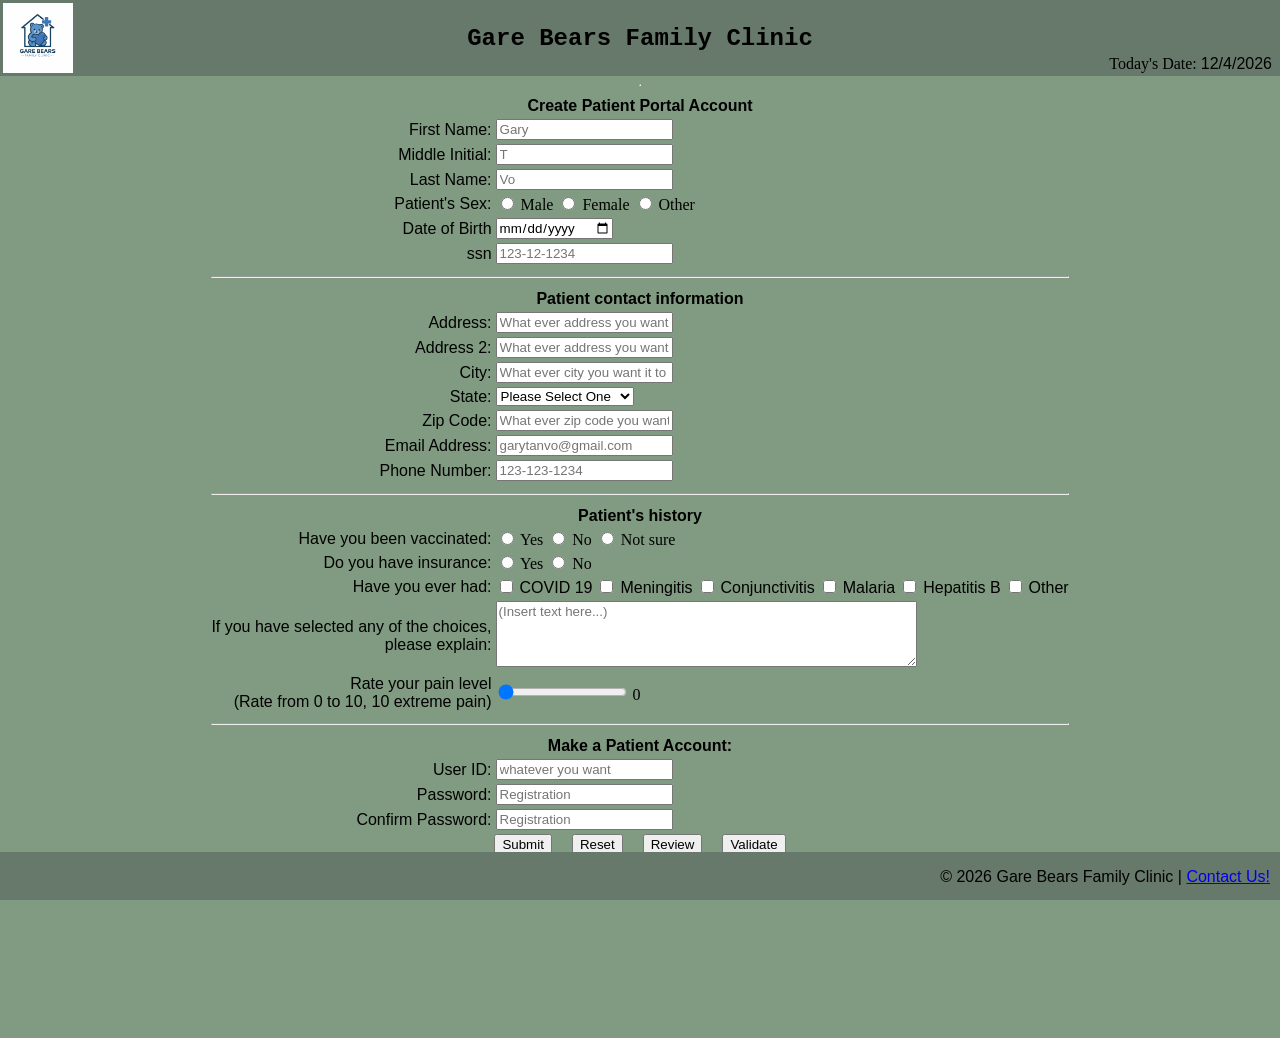
<file: index.html>
<!DOCTYPE html>
<!-- 
    Author: Gary Vo
    Date created: 03/25/26
    Date last edited: 03/25/26
    Version: 1.0
    Description: Homework 3 HTML Form
-->
<html lang="en">
    <head>
        <link rel="stylesheet" href="hw3.css"> <!-- links to css file-->

        <!--displays text in the browser's tab-->
        <title>New Patient Registration | Gare Bears Inc</title>
    </head>
    <body>
        <header>
            <table width="100%">
                <tr>
                    <td valign="top" align="left" width="20%">
                        <div class="image">
                            <img align="center" src="GareBears.png" alt="Gare Bears Logo" width="70px" id="logo"/>                
                        </div>
                    </td>

                    <td>
                        <h2>Gare Bears Family Clinic</h2>
                    </td>

                    <td valign="bottom" align="right" width="20%">
                        Today's Date: <span id="today"></span>
                    </td>
                </tr>
            </table>
        </header>
<hr>
<!--Form starts here-->
<form action="thankyou.html">
    <center>
        <div class="format">
            <table>
                <tr>
                    <th colspan="4"> Create Patient Portal Account</th>
                </tr>
                <!--patient's information section of form starts here-->

                <!--Patient's name F M L-->
                <tr>
                    <td class="td1"><label for="fname">First Name:</label></td>
                    <td>
                        <input type="text"
                        name="fname"
                        id="fname"
                        minlength="1"
                        maxlength="30"
                        title="Letters, dashes, and apostrophes only"
                        pattern="['a-zA-Z']{1-30}"
                        onblur="validateFname()"
                        placeholder="Gary"
                        />
                        <br>
                        <span class="error" id="fname-error"></span>
                    </td>
                </tr>
                <tr>
                    <td class="td1"><label for="mname">Middle Initial:</label></td>
                    <td>
                        <input type="text"
                        name="mname"
                        id="mname"
                        minlength="0"
                        maxlength="1"
                        title="Letters only"
                        pattern="['a-zA-Z']{0-1}"
                        onblur="validateMname()"
                        placeholder="T"
                        />
                        <br>
                        <span class="error" id="mname-error"></span>
                    </td>
                </tr>
                <tr>
                    <td class="td1"><label for="lname">Last Name:</label></td>
                    <td>
                        <input type="text"
                        name="lname"
                        id="lname"
                        minlength="1"
                        maxlength="30"
                        title="Letters, dashes, and apostrophes only"
                        pattern="['a-zA-Z']{1-30}"
                        onblur="validateLname()"
                        required
                        placeholder="Vo"
                        />
                        <br>
                        <span class="error" id="lname-error"></span>
                    </td>
                </tr>

                <!--Gender or sex-->

                <tr>
                    <td class="td1"><label for="psex">Patient's Sex:</label></td>
                    <td>
                        <input
                        type="radio"
                        id="s1"
                        name="psex"
                        value="male"
                        />
                        Male

                        <input
                        type="radio"
                        id="s2"
                        name="psex"
                        value="female"
                        />
                        Female

                        <input
                        type="radio"
                        id="s3"
                        name="psex"
                        value="other"
                        />
                        Other
                    </td>
                </tr>

                <!--date of birth-->

                <tr>
                <td class="td1"><label for="dob">Date of Birth</label></td>
                    <td>
                        <input
                        type="date"
                        id="dob"
                        name="dob"
                        onblur="validateDob()"
                        />
                        <br>
                        <span class="error" id="dob-error"></span>
                    </td>
                </tr>

                <tr>
                    <td class="td1"label for="ssn">ssn</label></td>
                    <td>
                        <input
                        type="password"
                        minlength="11"
                        maxlength="11"
                        name="ssn"
                        id="ssn"
                        required
                        title="Numbers only"
                        placeholder="123-12-1234"
                        onblur="validateSsn()"
                        />
                        <br>
                        <span class="error" id="ssn-error"></span>
                    </td>
                </tr>

                <tr>
                    <th colspan="4"><hr></th> <!--This makes a line allowing it to be more organized-->
                </tr>

                <tr>
                    <th colspan="4"> Patient contact information</th>
                </tr>

                <!--Address-->

                <tr>
                    <td class="td1"><label for="address1">Address:</label></td>
                    <td>
                        <input type="text"
                        name="address1"
                        id="address1"
                        minlength="2"
                        maxlength="30"
                        title="Letters, dashes, apostrophes only"
                        required
                        placeholder="What ever address you want it to show DO NOT DO YOUR OWN ADDRESS"
                        onblur="validateAddress1()"
                        />
                        <br>
                        <span class="error" id="address1-error"></span>
                    </td>
                </tr>

                <tr>
                    <td class="td1"><label for="address2">Address 2:</label></td>
                    <td>
                        <input type="text"
                        name="address2"
                        id="address2"
                        maxlength="30"
                        title="Please enter your address line 2"
                        required
                        placeholder="What ever address you want it to show DO NOT DO YOUR OWN ADDRESS"
                        />
                    </td>
                </tr>

                <tr>
                    <td class="td1"><label for="city">City:</label></td>
                    <td>
                        <input type="text"
                        name="city"
                        id="city"
                        minlength="1"
                        maxlength="30"
                        title="Please enter your city"
                        required
                        placeholder="What ever city you want it to show"
                        onblur="validateCity()"
                        />
                    <br>
                    <span class="error" id="city-error"></span>
                    </td>
                </tr>

                <!--All the states including DC and PR-->
                <tr>
                    <td class="td1"><label for="state">State:</label></td>
                        <td>
                            <select>                                
                                <option selected disabled>Please Select One</option>
                                <option value="AL">Alabama</option>
                                <option value="AK">Alaska</option>
                                <option value="AZ">Arizona</option>
                                <option value="AR">Arkansas</option>
                                <option value="CA">California</option>
                                <option value="CO">Colorado</option>
                                <option value="CT">Connecticut</option>
                                <option value="DE">Delaware</option>
                                <option value="DC">District of Columbia</option>
                                <option value="FL">Florida</option>
                                <option value="GA">Georgia</option>
                                <option value="GU">Guam</option>	
                                <option value="HI">Hawaii</option>	
                                <option value="ID">Idaho</option>	
                                <option value="IL">Illinois</option>	
                                <option value="IN">Indiana</option>	
                                <option value="IA">Iowa</option>	
                                <option value="KS">Kansas</option>	
                                <option value="KY">Kentucky</option>	
                                <option value="LA">Louisiana</option>	
                                <option value="ME">Maine</option>	
                                <option value="MD">Maryland</option>	
                                <option value="MA">Massachusetts</option>	
                                <option value="MI">Michigan</option>	
                                <option value="MN">Minnesota</option>	
                                <option value="MS">Mississippi</option>	
                                <option value="MO">Missouri</option>
                                <option value="MT">Montana</option>
                                <option value="NE">Nebraska</option>
                                <option value="NV">Nevada</option>	
                                <option value="NH">New Hampshire</option>	
                                <option value="NJ">New Jersey</option>	
                                <option value="NM">New Mexico</option>	
                                <option value="NY">New York</option>	
                                <option value="NC">North Carolina</option>	
                                <option value="ND">North Dakota</option>	
                                <option value="OH">Ohio</option>	
                                <option value="OK">Oklahoma</option>	
                                <option value="OR">Oregon</option>	
                                <option value="PA">Pennsylvania</option>	
                                <option value="PR">Puerto Rico</option>	
                                <option value="RI">Rhode Island</option>	
                                <option value="SC">South Carolina</option>	
                                <option value="SD">South Dakota</option>	
                                <option value="TN">Tennessee</option>	
                                <option value="TX">Texas</option>	
                                <option value="UT">Utah</option>	
                                <option value="VT">Vermont</option>	
                                <option value="VA">Virginia</option>	
                                <option value="WA">Washington</option>	
                                <option value="WV">West Virginia</option>	
                                <option value="WI">Wisconsin</option>	
                                <option value="WY">Wyoming</option>	
                            </select>
                        </td>
                </tr>

                <tr>
                     <td class="td1"><label for="zcode">Zip Code:</label></td>
                        <td>
                            <input type="text"
                            name="zcode"
                            id="zcode"
                            maxlength="5"
                            pattern="[0-9]{5}"
                            title="Numbers only"
                            required
                            placeholder="What ever zip code you want it to show"
                            onblur="validateZcode()"
                            />
                            <br>
                            <span class="error" id="zcode-error"></span>
                        </td>
                    </tr>

                    <tr>
                        <td class="td1"><label for="email">Email Address:</label></td>
                            <td>
                                <input type="text"
                                name="email"
                                id="email"
                                maxlength="30"
                                required
                                title="Please enter your email"
                                placeholder="garytanvo@gmail.com"
                                pattern="[a-z0-9._%+-]+@[a-z0-9.-]+\.[a-z]{2,20}$"
                                onblur="validateEmail()"
                                />
                                <br>
                                <span class="error" id="email-error"></span>
                            </td>
                    </tr>

                    <tr>
                        <td class="td1"><label for="phonenum">Phone Number:</label></td>
                            <td>
                                <input type="text"
                                name="phonenum"
                                id="phonenum"
                                pattern="[0-9]{3}-[0-9]{3}-[0-9]{4}"
                                required
                                maxlength="30"
                                title="Please enter your phone number"
                                required
                                placeholder="123-123-1234"
                                onblur="validatePhonenum()"
                                />
                                <br>
                                <span class="error" id="phonenum-error"></span>
                            </td>
                    </tr>

                    <tr>
                        <th colspan="4"><hr></th> <!--This makes a line allowing it be more organized-->
                    </tr>

                    <!--Patient background-->

                    <tr>
                        <th colspan="4">Patient's history</th>
                    </tr>

                    <tr>
                        <td class="td1"label for="vacc">Have you been vaccinated:<label></td>
                        <td>
                            <input
                            type="radio"
                            id="v1"
                            name="vacc"
                            value="Yes"
                            />
                            Yes

                            <input
                            type="radio"
                            id="v2"
                            name="vacc"
                            value="No"
                            />
                            No

                            <input
                            type="radio"
                            id="v3"
                            name="vacc"
                            value="Not sure"
                            />
                            Not sure
                        </td>
                    </tr>

                    <tr>
                        <td class="td1"label for="insur">Do you have insurance:<label></td>
                        <td>
                            <input
                            type="radio"
                            id="i1"
                            name="insur"
                            value="Yes"
                            />
                            Yes

                            <input
                            type="radio"
                            id="i2"
                            name="insur"
                            value="No"
                            />
                            No
                        </td>
                    </tr>

                    <tr>
                        <td class="td1"label for="pat_hist">Have you ever had:<label></td>
                        <td>
                            <input type="checkbox" id="option1" value="COVID 19"/>
                            <label for="COVID 19">COVID 19</label>

                            <input type="checkbox" id="option2" value="meningitis"/>
                            <label for="meningitis">Meningitis</label>

                            <input type="checkbox" id="option3" value="conjunctivitis"/>
                            <label for="conjunctivitis">Conjunctivitis</label>

                            <input type="checkbox" id="option4" value="Malaria"/>
                            <label for="Malaria">Malaria</label>

                            <input type="checkbox" id="option5" value="hepatitis B"/>
                            <label for="hepatitis B">Hepatitis B</label>

                            <input type="checkbox" id="option6" value="Other"/>
                            <label for="Other">Other</label>
                    </tr>

                    <tr>
                        <td class="td1" align="right">
                            <label  for="notes">If you have selected any of the choices, <br> please explain:</label>
                        </td>
                        <td>
                            <textarea
                            rows="4"
                            cols="50"
                            maxlength="500"
                            id="notes"
                            name="notes"
                            title="Please write a description of the symptoms you are experiencing"
                            placeholder="(Insert text here...)"
                            ></textarea>
                            <span id="description_text"></span>
                        </td>
                    </tr>

                    <!--Slider HTML Coding-->
                    <tr>
                        <td  class="td1"><label for="range">Rate your pain level<br/>(Rate from 0 to 10, 10 extreme pain)</label></td>
                        <td>
                            <input
                            type="range"
                            name="range"
                            id="range"
                            min="0"
                            max="10"
                            value= 0
                            />
                            <span id="range-slider"></span>
                        </td>
                    </tr>

                    <tr>
                        <th colspan="4"><hr></th> <!--Webpage splitter-->
                    </tr>

                    <!--Patient login information-->
                    <tr>
                        <th colspan="4">Make a Patient Account:</th>
                    </tr>

                    <tr>
                        <td class="td1"><label for="username">User ID:</label></td>
                        <td>
                            <input
                            type="text"
                            name="username"
                            id="username"
                            minlength="5"
                            maxlength="20"
                            required
                            title="Username must contain at least 5 characteres, and cannot start with a number"
                            placeholder="whatever you want"
                            onblur="validateUsername()"
                            />
                            <br>
                            <span class="error" id="username-error"></span>
                        </td>
                    </tr>

                    <tr>
                        <td class="td1"><label for="pass">Password:</label></td>
                        <td>
                            <input
                            type="text"
                            name="pass"
                            id="pass"
                            minlength="10"
                            maxlength="30"
                            required
                            title="Password must contain at least 10 characters, one uppercase letter, one number, one lowercase letter, and one special character"
                            placeholder="Registration"
                            onblur="validatePass()"
                            oninput="validatePass()"
                            onfocus="validatePass()"
                            />
                        </br>
                        <span class="error" id="pass1-error"></span>
                        </td>
                    </tr>

                    <tr>
                        <td class="td1"><label for="c_pass">Confirm Password:</label></td>
                        <td>
                            <input
                            type="text"
                            name="c_pass"
                            id="c_pass"
                            minlength="10"
                            maxlength="30"
                            required
                            title="Please re-enter your password"
                            placeholder="Registration"
                            onblur="confirmPass()"
                            oninput="confirmPass()"
                            onfocus="confirmPass()"
                            />
                            <br>
                            <span class="error" id="pass2-error"></span>
                        </td>
                    </tr>

                    <tr>
                        <td colspan="4">
                            <center>
                                <input type="submit" name="submit" id="submit" style="font-family: 'optima', sans-serif;">
                                &nbsp;&nbsp;&nbsp; <!--spaces between submit and reset-->
                                <input type="reset" name="reset" id="reset" style="font-family: 'optima', sans-serif;">
                                &nbsp;&nbsp;&nbsp;
                                <input type="button" name="review" id="review" value="Review" style="font-family: 'optima', sans-serif;" onclick="reviewInput()">
                                &nbsp;&nbsp;&nbsp;
                                <input type="button" name="validate" id="validate" value="Validate" style="font-family: 'optima', sans-serif;" onclick="validateEverything()"> <!--New-->
                            </center>
                        </td>
                    </tr>
                </table>
            </div>
    <!--New-->
    <div class="pass-message">
        <span id="msg1"></span> <br/>
        <span id="msg2"></span> <br/>
        <span id="msg3"></span> <br/>
        <span id="msg4"></span> <br/>
        <span id="msg5"></span> <br/>
        <span id="msg6"></span> <br/>
        <span id="msg7"></span> <br/>
        <span id="pass2-error"></span> <br/>
    </div>
    <!--New-->
        <center>
        <p id="showInput"></p>
        </center>

    </center>
</form>
<!--Footer goes here-->
<footer>
    <p id="footer"> &#169 2026 Gare Bears Family Clinic | <a href="https://urgentcareplustx.com/" target="_blank" rel="noopener noreferrer">Contact Us!</a></p>
</footer>

    <script src="hw3.js"></script>

<!-- puts an alert box when requirements are not met (NEW)-->
<div id="alert-box">
    <div id="alert-content">
        <h4>Please fill out all required information</h4>
        <button id="close-alert">Ok</button>
    </div>
</div>
    <body>
</html>
</file>
<file: hw3.css>
/*
    Name: Gary Vo
    Date created: 03/25/26
    Date Modified: 03/25/26
    Purpose: Homework 3 css
*/

header {
    width: 100%;
    background-color: rgb(103, 121, 107);
}

body{
    display:flex;
    flex-direction: column;
    align-items: center;
    background-color: rgb(128, 155, 129);
    margin: 0;
    min-height: 100vh; /*making sure the page is height of the viewport*/
}

form {
    flex-grow: 1;
}

h1, h2 {
    text-align: center;
    font-family: 'Courier New', Courier, monospace;
    font-weight: bold;
    flex-grow: 1;
}

main {
    text-align: center;
    font-family: 'Times New Roman', Times, serif;
    font-weight: normal;
    flex-grow: 1;
}

.image {
    text-align: left;
}

.td1 {
    text-align: right;
    font-family: "optima", sans-serif;
    font-weight: normal;
}

th {
    text-align: center;
    font-family: "optima", sans-serif;
}

footer {
    position: fixed;
    bottom: 0;
    width: 100%;
    background-color: rgb(103, 121, 107);
    height: 3.0rem;
}

#footer {
    text-align: right;
    font-family: "optima", sans-serif;
    font-weight: normal;
    margin-right: 10px;
}

label {
    text-align: right;
    font-family: "optima", sans-serif;
    font-weight: normal;   
}

input {
    text-align: left;
    font-family: "optima", sans-serif;
    font-weight: normal;
}

textarea {
    text-align: left;
    font-family: "optima", sans-serif;
    font-weight: normal;
}

#today {
    text-align: left;
    font-family: "optima", sans-serif;
    font-weight: normal;
    margin-right: 5px;
}

p {
    text-align: center;
    font-family: "optima", sans-serif;
    font-weight: normal; 
}

.error {
    color: red;
    font-size: 12px;
    font-family: "optima", sans-serif;
    font-weight: normal;
}

.pass-message {
    text-align: right;
    font-family: "optima", sans-serif;
    font-weight: normal;
    position: relative;
    left: 100px;
    background: transparent;
    padding: 10px;
    border-spacing: 2px;
    border-radius: 20px;
    color: red;
}

table.output,
tr.output,
td.output {
    width: 500px;
    background-color: rgb(151, 162, 255);
    padding: 10px;
    border-spacing: 2px;
    border-radius: 20px;
    color: black
}

td.outputdata {
    width: 500px;
    background-color: rgb(0, 132, 255);
    padding: 10px;
    border-spacing: 2px;
}

/* alert box styling */
#alert-box {
    display: none;
    position: fixed;
    z-index: 9999;
    left: 0;
    top: 0;
    width: 100%;
    height: 100%;
    overflow: auto;
    background-color: transparent;
}

#alert-content {
    background-color: rgb(246, 246, 246);
    border-radius: 10px;
    width: 300px;
    height: 130px;
    margin: auto;
    margin-top: 20%;
    padding: 30px;
    text-align: center;
}

#alert-content h4 {
    font-size: 20px;
    text-align: center;
    font-family: "optima", sans-serif;
    font-weight: normal;
}

#close-alert {
    background-color: rgb(253, 253, 253);
    border-width: 1px;
    border-style: solid;
    color: rgb(96, 112, 104);
    border-color: rgb(96, 112, 104);
    font-size: 15px;
    font-weight: bold;
    height: 20px;
    width: 80px;
    border-radius: 20px;
    cursor: pointer;
    margin-top: 20px;
    text-align: center;
    font-family: "optima", sans-serif;
}
</file>
